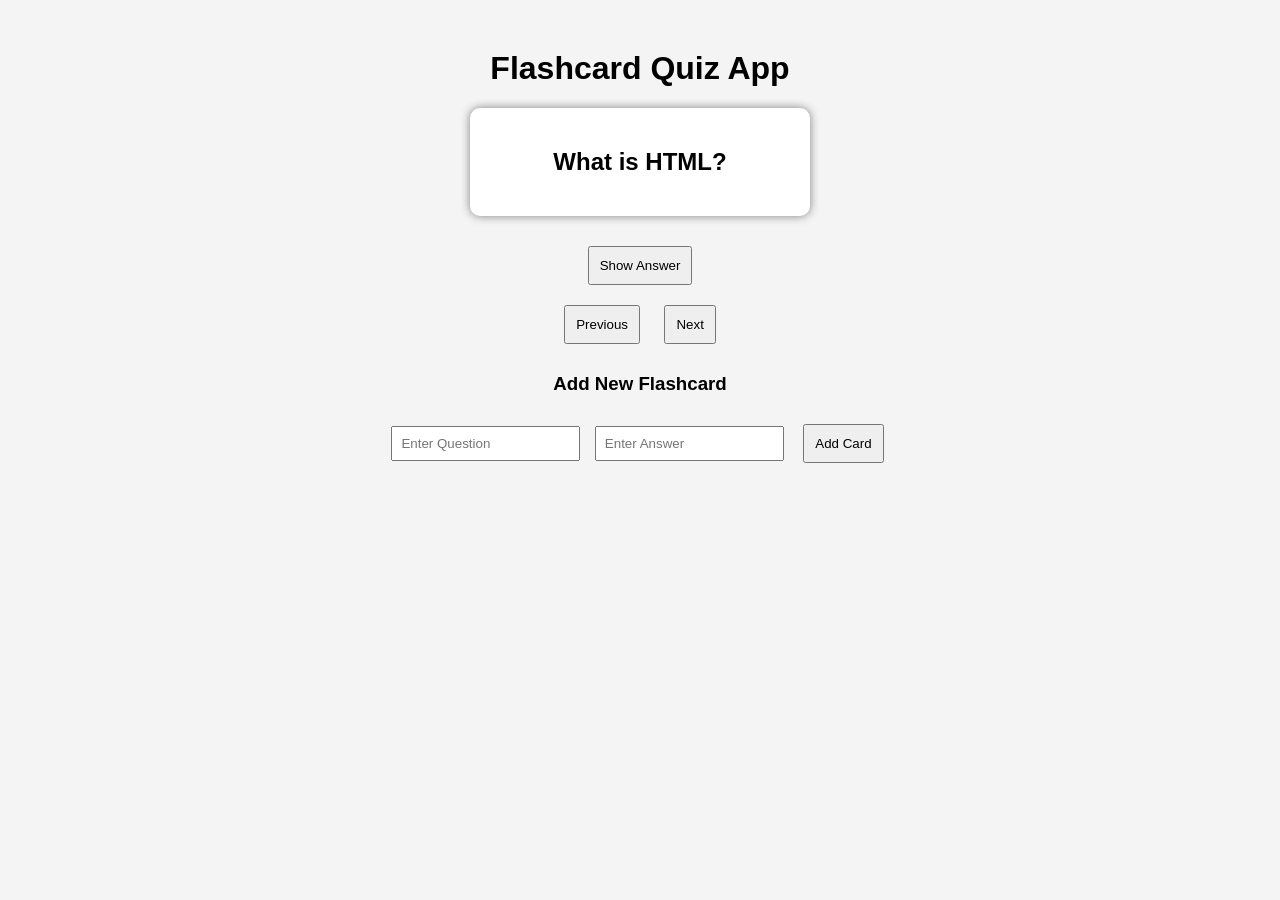
<file: CodeAlpha_FlashcardQuizApp/index.html>
<!DOCTYPE html>
<html lang="en">
<head>
    <meta charset="UTF-8">
    <title>Flashcard App</title>
    <link rel="stylesheet" href="style.css">
</head>
<body>

<div class="container">
    <h1>Flashcard Quiz App</h1>

    <div class="card">
        <h2 id="question">Question</h2>
        <p id="answer" class="hidden">Answer</p>
    </div>

    <button onclick="showAnswer()">Show Answer</button>

    <div class="nav">
        <button onclick="prevCard()">Previous</button>
        <button onclick="nextCard()">Next</button>
    </div>

    <h3>Add New Flashcard</h3>
    <input type="text" id="newQuestion" placeholder="Enter Question">
    <input type="text" id="newAnswer" placeholder="Enter Answer">
    <button onclick="addCard()">Add Card</button>
</div>

<script src="script.js"></script>
</body>
</html>
</file>
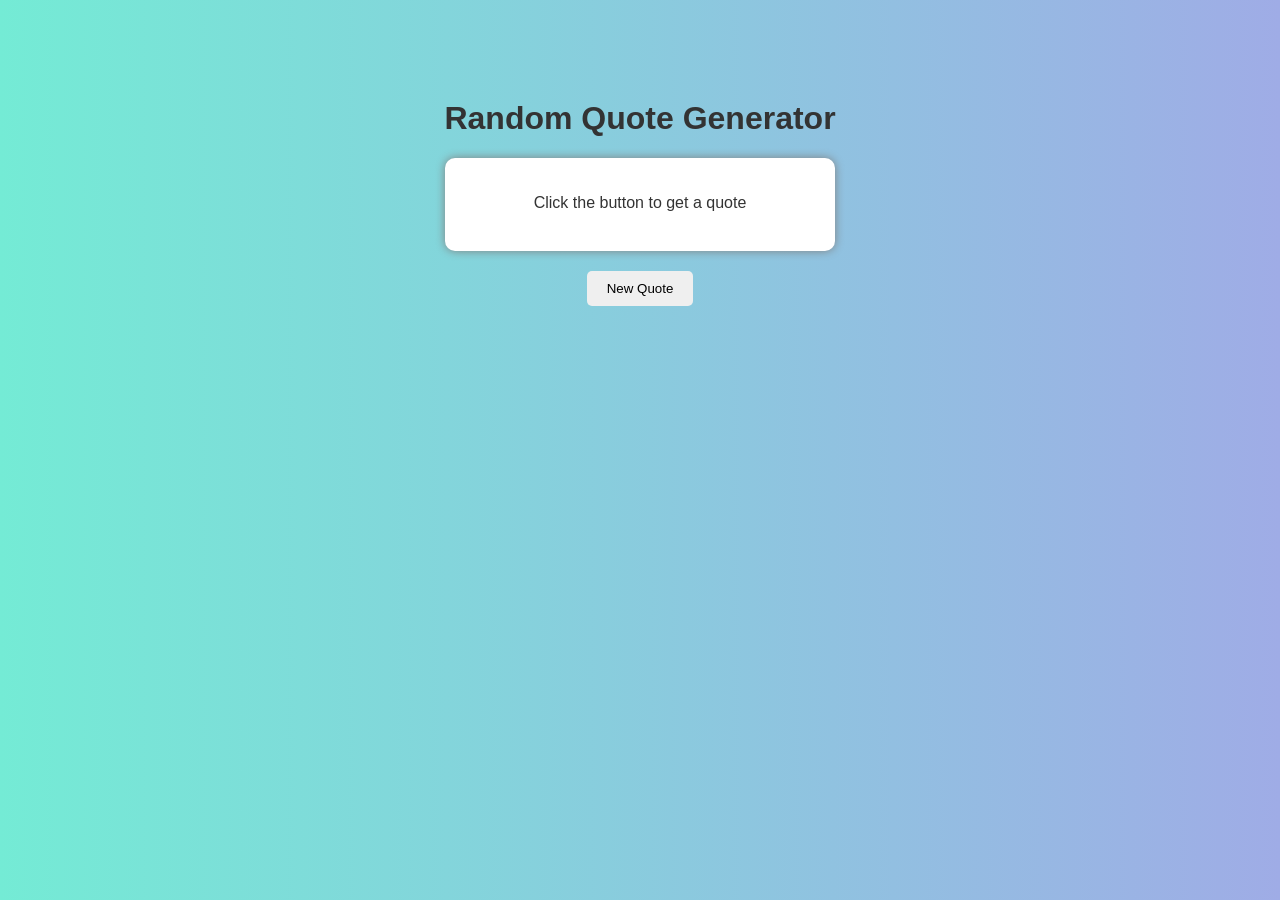
<file: CodeAlpha_RandomQuoteGenerator/index.html>
<!DOCTYPE html>
<html lang="en">
<head>
    <meta charset="UTF-8">
    <title>Random Quote Generator</title>
    <link rel="stylesheet" href="style.css">
</head>
<body>

<div class="container">
    <h1>Random Quote Generator</h1>

    <div class="quote-box">
        <p id="quote">Click the button to get a quote</p>
        <h3 id="author"></h3>
    </div>

    <button onclick="newQuote()">New Quote</button>
</div>

<script src="script.js"></script>
</body>
</html>
</file>
<file: CodeAlpha_FlashcardQuizApp/style.css>
body {
    font-family: Arial;
    background: #f4f4f4;
    text-align: center;
}

.container {
    margin-top: 50px;
}

.card {
    background: white;
    padding: 20px;
    margin: 20px auto;
    width: 300px;
    border-radius: 10px;
    box-shadow: 0 0 10px gray;
}

.hidden {
    display: none;
}

button {
    margin: 10px;
    padding: 10px;
    cursor: pointer;
}

input {
    margin: 5px;
    padding: 8px;
}
</file>
<file: CodeAlpha_RandomQuoteGenerator/style.css>
body {
    font-family: Arial;
    background: linear-gradient(to right, #74ebd5, #9face6);
    text-align: center;
    color: #333;
}

.container {
    margin-top: 100px;
}

.quote-box {
    background: white;
    padding: 20px;
    margin: 20px auto;
    width: 350px;
    border-radius: 10px;
    box-shadow: 0 0 10px gray;
}

button {
    padding: 10px 20px;
    cursor: pointer;
    border: none;
    border-radius: 5px;
}

button:hover {
    background-color: #007BFF;
    color: white;
}
</file>
